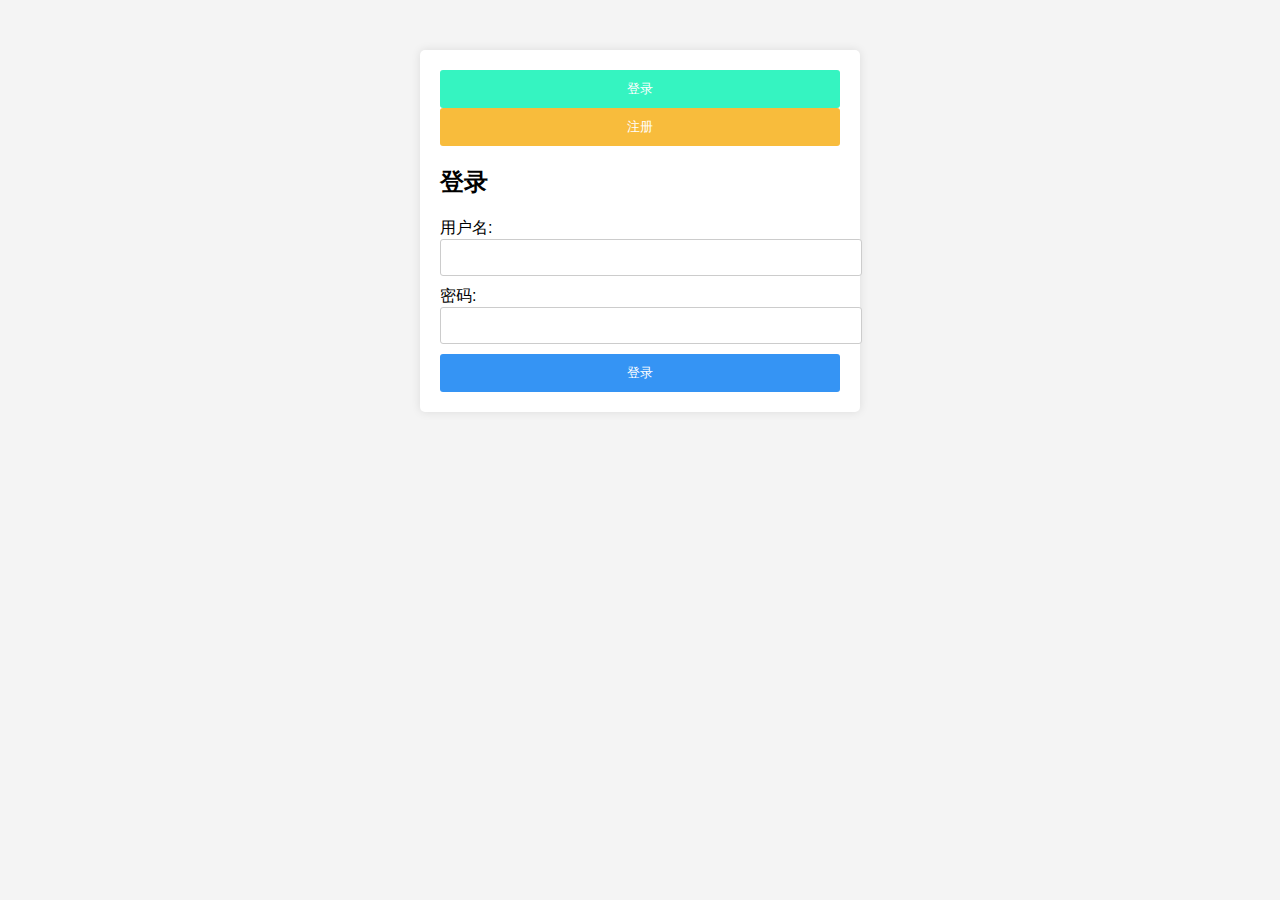
<file: login.html>
<!DOCTYPE html>
<html lang="en">
<head>
    <meta charset="UTF-8">
    <title>学院官网 - 登录/注册</title>
    <link rel="stylesheet" href="styles.css">
</head>
<body>
    <div class="container">
        <div class="login-register-tabs">
            <button class="tab-link active" data-tab="login">登录</button>
            <button class="tab-link" data-tab="register">注册</button>
        </div>
        <div class="tab-content" id="login-content">
            <h2>登录</h2>
            <form id="login-form">
                <label for="login-username">用户名:</label>
                <input type="text" id="login-username" required>
                <label for="login-password">密码:</label>
                <input type="password" id="login-password" required>
                <button type="submit">登录</button>
            </form>
            <p id="login-error" style="color: red; display: none;">账号或密码错误</p>
        </div>
        <div class="tab-content" id="register-content" style="display:none;">
            <h2>注册</h2>
            <form id="register-form">
                <label for="register-username">用户名:</label>
                <input type="text" id="register-username" required>
                <label for="register-password">密码:</label>
                <input type="password" id="register-password" required>
                <button type="submit">注册</button>
            </form>
        </div>
    </div>
    <script src="scripts.js"></script>
</body>
</html>
</file>
<file: styles.css>
/* styles.css */
body {
    font-family: Arial, sans-serif;
    background-color: #f4f4f4;
}

.container {
    max-width: 400px;
    margin: 50px auto;
    background: white;
    padding: 20px;
    border-radius: 5px;
    box-shadow: 0 0 10px rgba(0,0,0,0.1);
}

.login-register-tabs {
    text-align: center;
}

.tab-link {
    background: #f8bc3c;
    padding: 10px 20px;
    border: none;
    cursor: pointer;
}

.tab-link.active {
    background: #35f4c1;
}

.tab-content {
    margin-top: 20px;
}

input {
    display: block;
    width: 100%;
    padding: 10px;
    margin-bottom: 10px;
    border: 1px solid #ccc;
    border-radius: 3px;
}

button {
    width: 100%;
    padding: 10px;
    background: #3594f4;
    color: white;
    border: none;
    border-radius: 3px;
    cursor: pointer;
}
</file>
